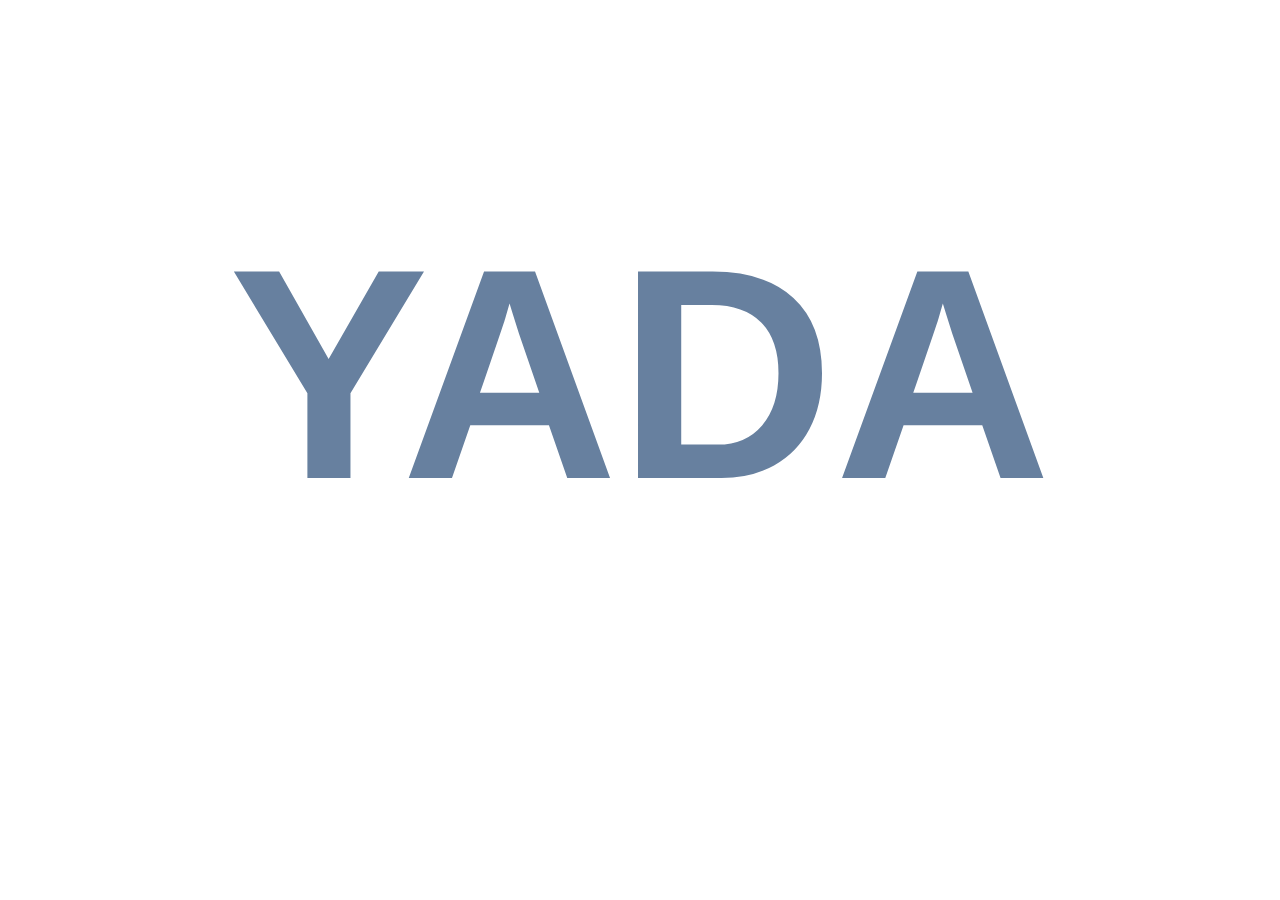
<file: public/index.html>
<!DOCTYPE html>
<html>
<head>
	<title></title>
	<link rel="stylesheet" type="text/css" href="./css/style.css">
</head>
<body>
	<div id='app-container' class="container">YADA YADA YADA</div>
	<!-- <script src='http://bootswatch.com/darkly/bootstrap.min.css'> </script> -->
	<script type="text/javascript" src="./js/app.js"></script>
</body>
</html>
</file>
<file: public/css/style.css>
*{font-family:Helvetica, Arial, sans-serif;box-sizing:border-box}h1{font-size:300px;text-align:center;color:#67809F}
</file>
